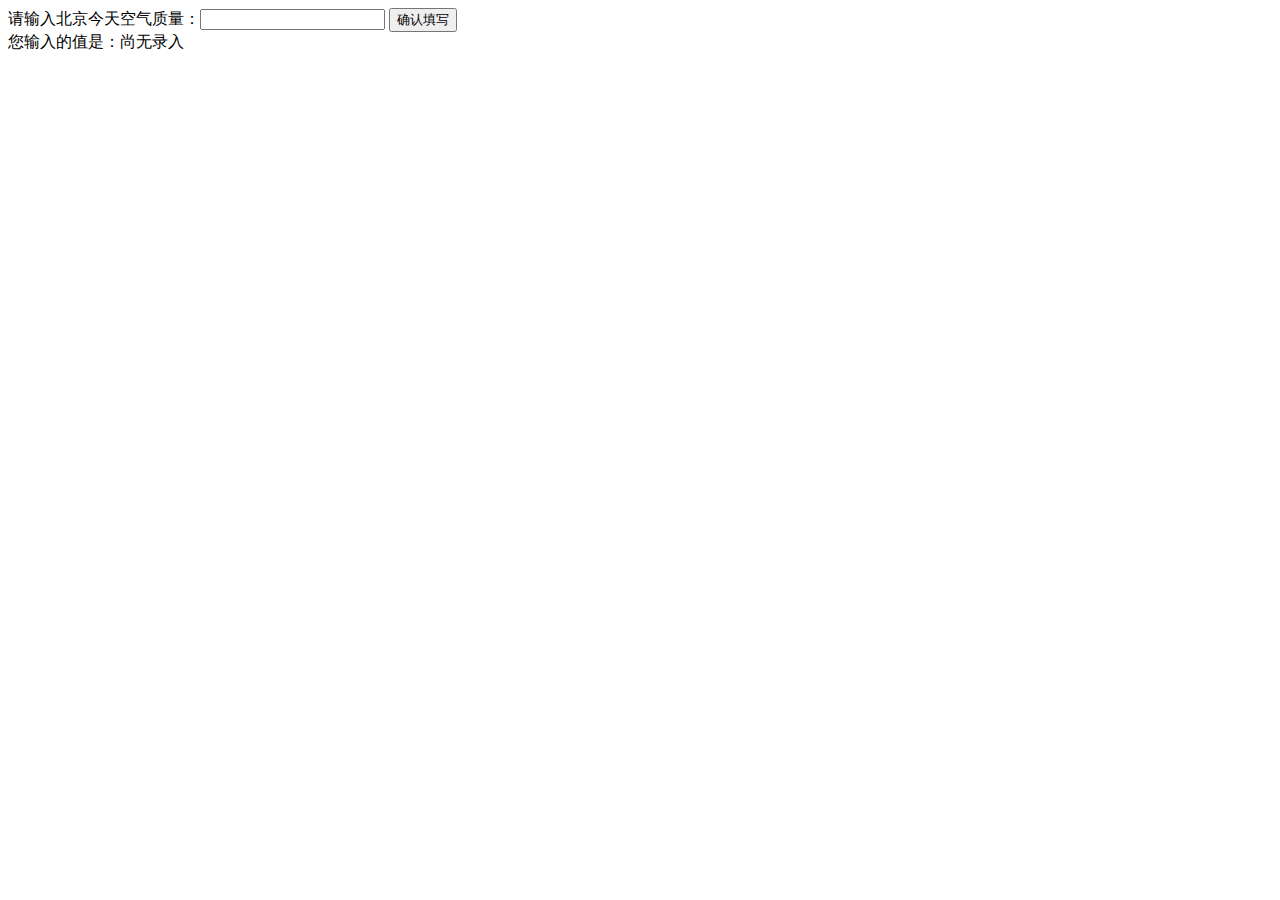
<file: Stage02/task13/index.html>
<!DOCTYPE html>
<html>
  <head>
    <meta charset="utf-8">
    <title>IFE JavaScript Task 01</title>
  </head>
<body>

  <label>请输入北京今天空气质量：<input id="aqi-input" type="text"></label>
  <button id="button">确认填写</button>

  <div>您输入的值是：<span id="aqi-display">尚无录入</span></div>

<script type="text/javascript">

(function() {
  /*	
  在注释下方写下代码
  给按钮button绑定一个点击事件
  在事件处理函数中
  获取aqi-input输入的值，并显示在aqi-display中
  */
  var btn = document.getElementById('button');
  var input = document.getElementById('aqi-input');
  var output = document.getElementById('aqi-display');
  btn.addEventListener("click",function(){
    output.innerHTML = input.value;
  },false)

})();

</script>
</body>
</html>
</file>
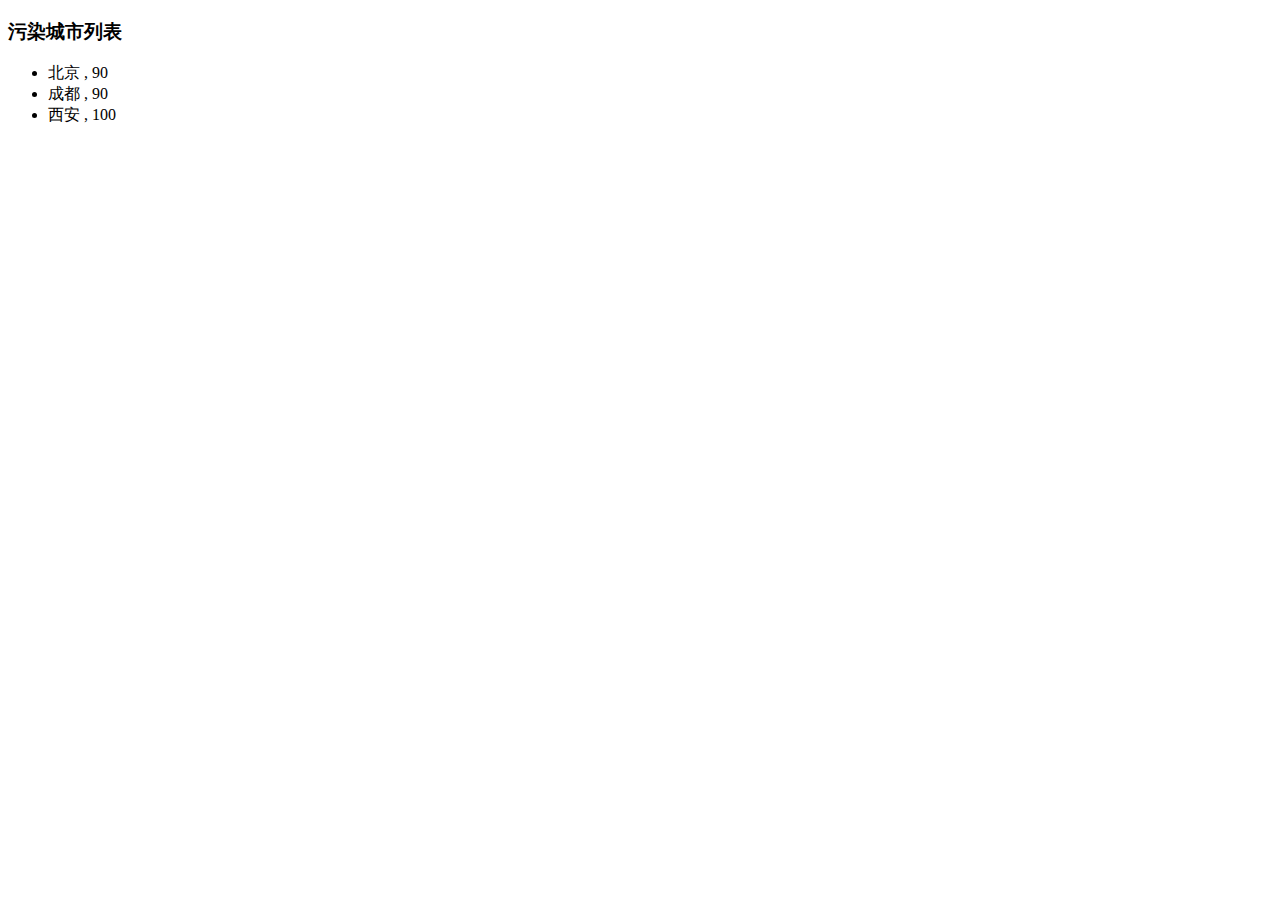
<file: Stage02/task14/task14.html>
<!DOCTYPE html>
<html>
  <head>
    <meta charset="utf-8">
    <title>IFE JavaScript Task 01</title>
  </head>
<body>

  <h3>污染城市列表</h3>
  <ul id="aqi-list">
<!--   
    <li>第一名：福州（样例），10</li>
  	<li>第二名：福州（样例），10</li> -->
  </ul>

<script type="text/javascript">

var aqiData = [
  ["北京", 90],
  ["上海", 50],
  ["福州", 10],
  ["广州", 50],
  ["成都", 90],
  ["西安", 100]
];

(function () {

  /*
  在注释下方编写代码
  遍历读取aqiData中各个城市的数据
  将空气质量指数大于60的城市显示到aqi-list的列表中
  */
  var ul = document.getElementById('aqi-list');

  for(var i=0;i<aqiData.length;i++){
    if(aqiData[i][1] >=60 ) {
      var li = document.createElement('li');
      li.innerHTML = aqiData[i][0] + ' , ' + aqiData[i][1];
      ul.appendChild(li);
    }
  }

})();

</script>
</body>
</html>
</file>
